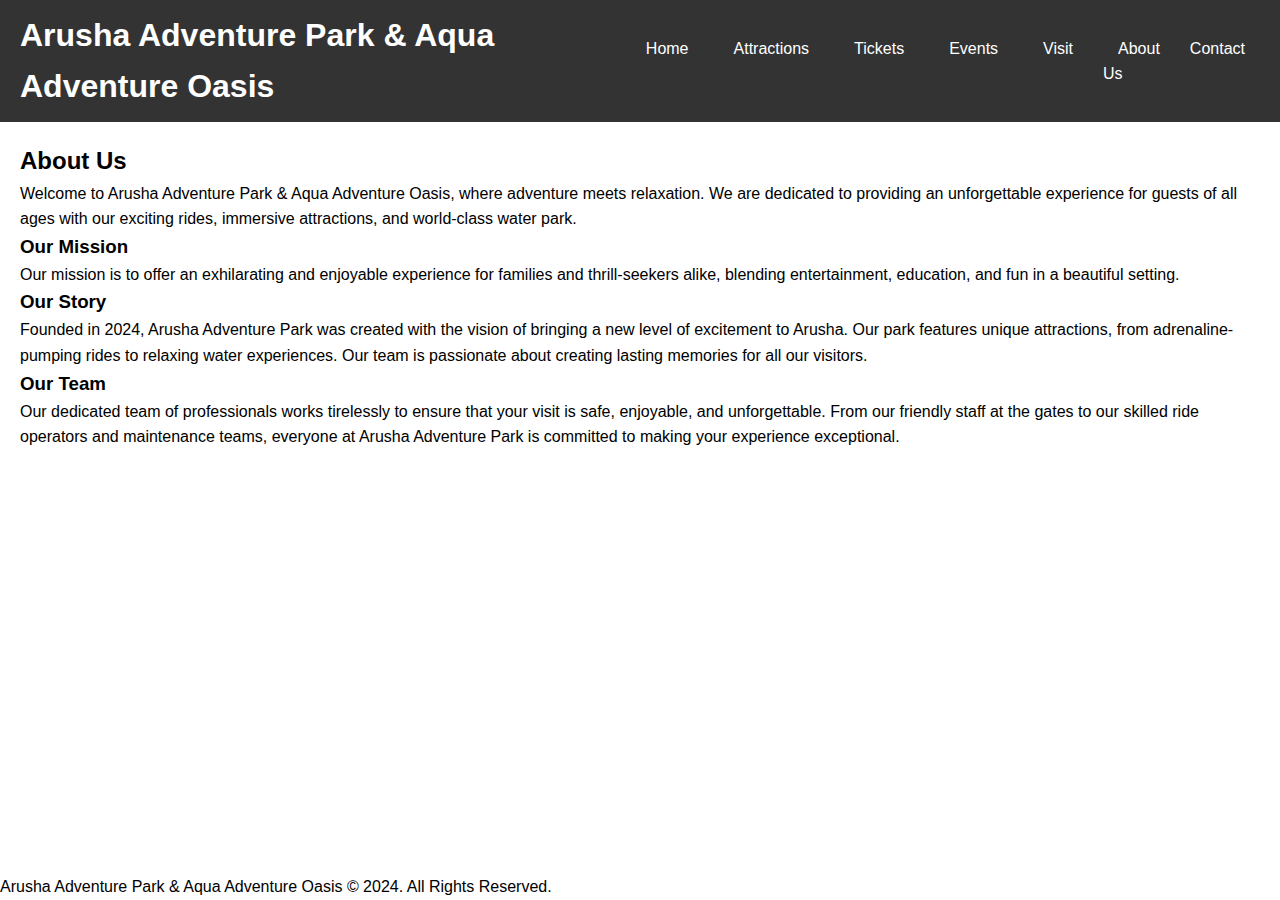
<file: about.html>
<!DOCTYPE html>
<html lang="en">
<head>
    <meta charset="UTF-8">
    <meta name="viewport" content="width=device-width, initial-scale=1.0">
    <title>About Us - Arusha Adventure Park & Aqua Adventure Oasis</title>
    <link rel="stylesheet" href="styles.css">
</head>
<body>
    <header>
        <nav>
            <div class="logo">
                <h1>Arusha Adventure Park & Aqua Adventure Oasis</h1>
            </div>
            <div class="menu-toggle" id="menu-toggle">
                <span class="bar"></span>
                <span class="bar"></span>
                <span class="bar"></span>
            </div>
            <ul class="nav-links">
                <li><a href="index.html">Home</a></li>
                <li><a href="attractions.html">Attractions</a></li>
                <li><a href="tickets.html">Tickets</a></li>
                <li><a href="events.html">Events</a></li>
                <li><a href="visit.html">Visit</a></li>
                <li><a href="about.html">About Us</a></li>
                <li><a href="contact.html">Contact</a></li>
            </ul>
        </nav>
    </header>
    <main>
        <section id="about" class="section">
            <h2>About Us</h2>
            <p>Welcome to Arusha Adventure Park & Aqua Adventure Oasis, where adventure meets relaxation. We are dedicated to providing an unforgettable experience for guests of all ages with our exciting rides, immersive attractions, and world-class water park.</p>
            <h3>Our Mission</h3>
            <p>Our mission is to offer an exhilarating and enjoyable experience for families and thrill-seekers alike, blending entertainment, education, and fun in a beautiful setting.</p>
            <h3>Our Story</h3>
            <p>Founded in 2024, Arusha Adventure Park was created with the vision of bringing a new level of excitement to Arusha. Our park features unique attractions, from adrenaline-pumping rides to relaxing water experiences. Our team is passionate about creating lasting memories for all our visitors.</p>
            <h3>Our Team</h3>
            <p>Our dedicated team of professionals works tirelessly to ensure that your visit is safe, enjoyable, and unforgettable. From our friendly staff at the gates to our skilled ride operators and maintenance teams, everyone at Arusha Adventure Park is committed to making your experience exceptional.</p>
        </section>
    </main>
    <footer>
        <p>Arusha Adventure Park & Aqua Adventure Oasis © 2024. All Rights Reserved.</p>
    </footer>
    <script src="script.js"></script>
</body>
</html>
</file>
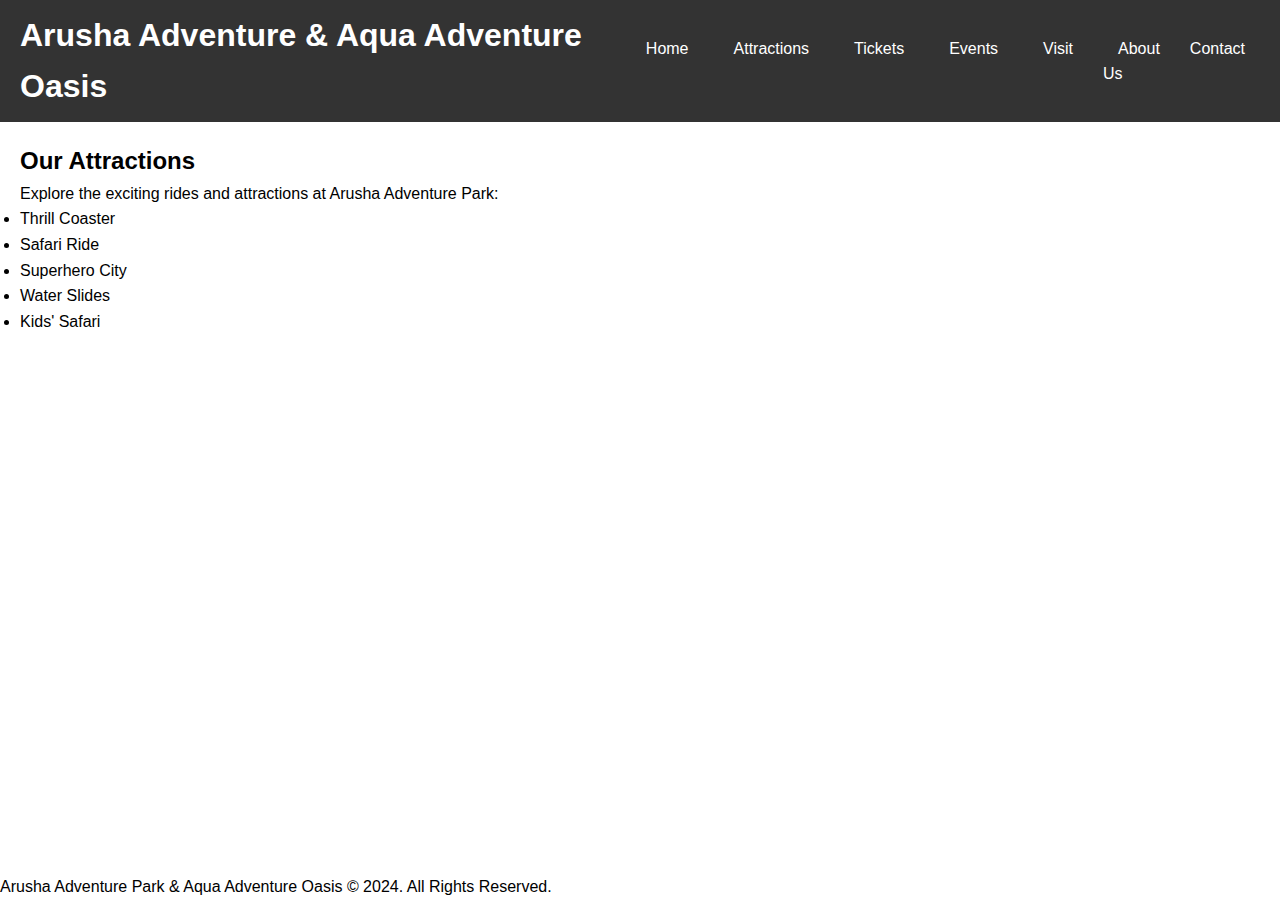
<file: attractions.html>
<!DOCTYPE html>
<html lang="en">
<head>
    <meta charset="UTF-8">
    <meta name="viewport" content="width=device-width, initial-scale=1.0">
    <title>Attractions - Arusha Adventure Park & Aqua Adventure Oasis</title>
    <link rel="stylesheet" href="styles.css">
</head>
<body>
    <header>
        <nav>
            <div class="logo">
                <h1>Arusha Adventure & Aqua Adventure Oasis</h1>
            </div>
            <div class="menu-toggle" id="menu-toggle">
                <span class="bar"></span>
                <span class="bar"></span>
                <span class="bar"></span>
            </div>
            <ul class="nav-links">
                <li><a href="index.html">Home</a></li>
                <li><a href="attractions.html">Attractions</a></li>
                <li><a href="tickets.html">Tickets</a></li>
                <li><a href="events.html">Events</a></li>
                <li><a href="visit.html">Visit</a></li>
                <li><a href="about.html">About Us</a></li>
                <li><a href="contact.html">Contact</a></li>
            </ul>
        </nav>
    </header>
    <main>
        <section id="attractions" class="section">
            <h2>Our Attractions</h2>
            <p>Explore the exciting rides and attractions at Arusha Adventure Park:</p>
            <ul>
                <li>Thrill Coaster</li>
                <li>Safari Ride</li>
                <li>Superhero City</li>
                <li>Water Slides</li>
                <li>Kids' Safari</li>
            </ul>
        </section>
    </main>
    <footer>
        <p>Arusha Adventure Park & Aqua Adventure Oasis © 2024. All Rights Reserved.</p>
    </footer>
    <script src="script.js"></script>
</body>
</html>
</file>
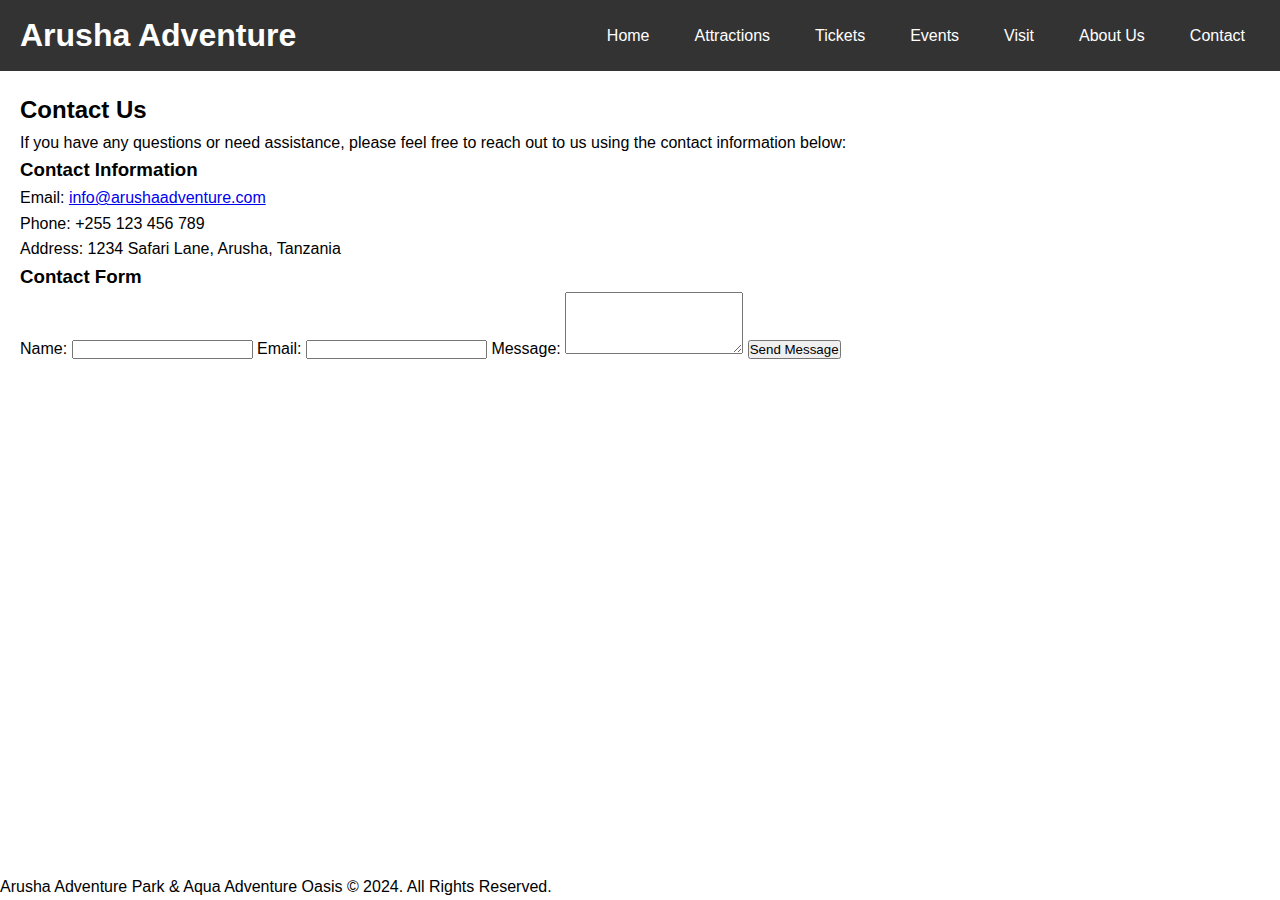
<file: contact.html>
<!DOCTYPE html>
<html lang="en">
<head>
    <meta charset="UTF-8">
    <meta name="viewport" content="width=device-width, initial-scale=1.0">
    <title>Contact Us - Arusha Adventure Park & Aqua Adventure Oasis</title>
    <link rel="stylesheet" href="styles.css">
</head>
<body>
    <header>
        <nav>
            <div class="logo">
                <h1>Arusha Adventure</h1>
            </div>
            <div class="menu-toggle" id="menu-toggle">
                <span class="bar"></span>
                <span class="bar"></span>
                <span class="bar"></span>
            </div>
            <ul class="nav-links">
                <li><a href="index.html">Home</a></li>
                <li><a href="attractions.html">Attractions</a></li>
                <li><a href="tickets.html">Tickets</a></li>
                <li><a href="events.html">Events</a></li>
                <li><a href="visit.html">Visit</a></li>
                <li><a href="about.html">About Us</a></li>
                <li><a href="contact.html">Contact</a></li>
            </ul>
        </nav>
    </header>
    <main>
        <section id="contact" class="section">
            <h2>Contact Us</h2>
            <p>If you have any questions or need assistance, please feel free to reach out to us using the contact information below:</p>
            <h3>Contact Information</h3>
            <p>Email: <a href="mailto:info@arushaadventure.com">info@arushaadventure.com</a></p>
            <p>Phone: +255 123 456 789</p>
            <p>Address: 1234 Safari Lane, Arusha, Tanzania</p>
            <h3>Contact Form</h3>
            <form action="submit_contact_form.php" method="post">
                <label for="name">Name:</label>
                <input type="text" id="name" name="name" required>
                <label for="email">Email:</label>
                <input type="email" id="email" name="email" required>
                <label for="message">Message:</label>
                <textarea id="message" name="message" rows="4" required></textarea>
                <button type="submit">Send Message</button>
            </form>
        </section>
    </main>
    <footer>
        <p>Arusha Adventure Park & Aqua Adventure Oasis © 2024. All Rights Reserved.</p>
    </footer>
    <script src="script.js"></script>
</body>
</html>
</file>
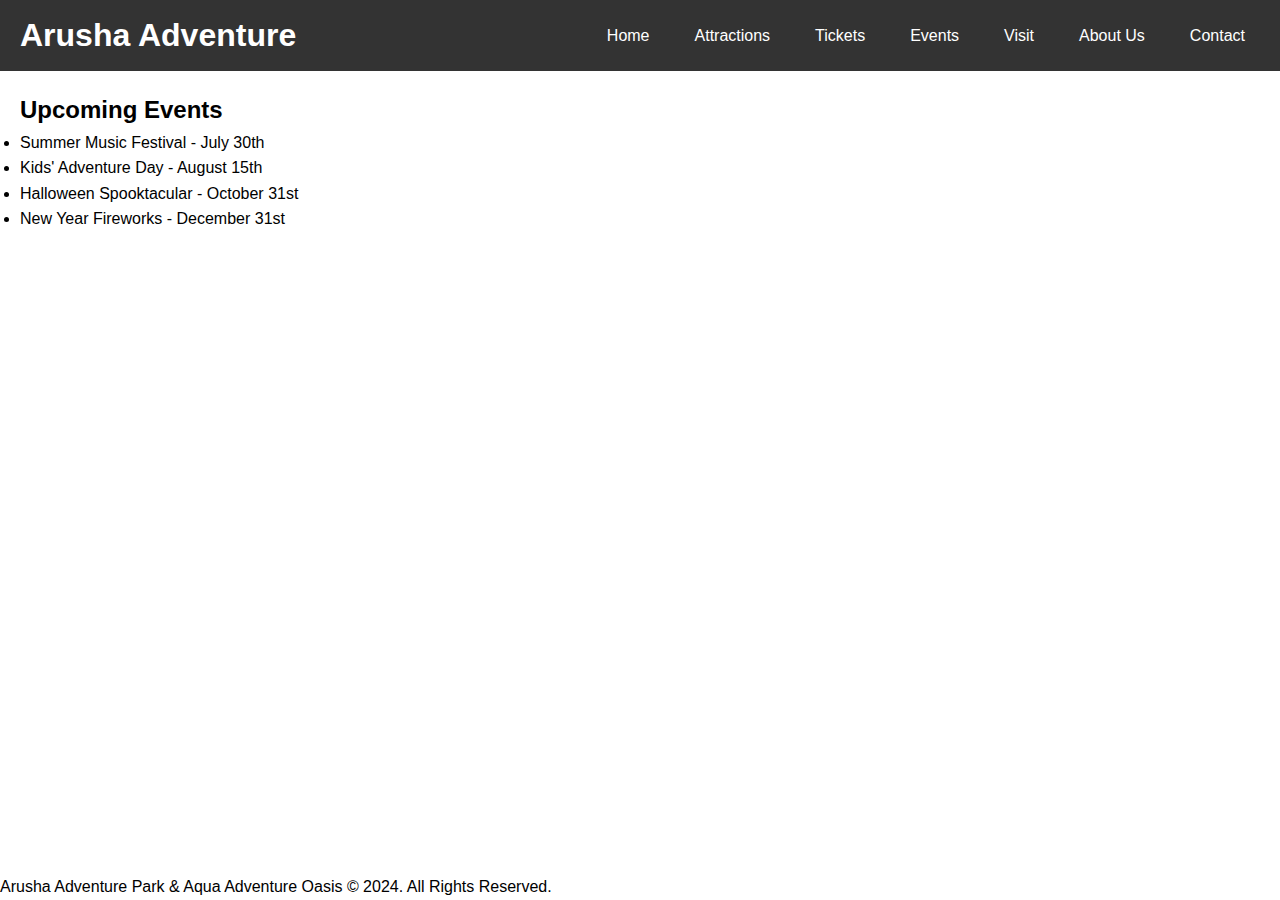
<file: events.html>
<!DOCTYPE html>
<html lang="en">
<head>
    <meta charset="UTF-8">
    <meta name="viewport" content="width=device-width, initial-scale=1.0">
    <title>Events - Arusha Adventure Park & Aqua Adventure Oasis</title>
    <link rel="stylesheet" href="styles.css">
</head>
<body>
    <header>
        <nav>
            <div class="logo">
                <h1>Arusha Adventure</h1>
            </div>
            <div class="menu-toggle" id="menu-toggle">
                <span class="bar"></span>
                <span class="bar"></span>
                <span class="bar"></span>
            </div>
            <ul class="nav-links">
                <li><a href="index.html">Home</a></li>
                <li><a href="attractions.html">Attractions</a></li>
                <li><a href="tickets.html">Tickets</a></li>
                <li><a href="events.html">Events</a></li>
                <li><a href="visit.html">Visit</a></li>
                <li><a href="about.html">About Us</a></li>
                <li><a href="contact.html">Contact</a></li>
            </ul>
        </nav>
    </header>
    <main>
        <section id="events" class="section">
            <h2>Upcoming Events</h2>
            <ul>
                <li>Summer Music Festival - July 30th</li>
                <li>Kids' Adventure Day - August 15th</li>
                <li>Halloween Spooktacular - October 31st</li>
                <li>New Year Fireworks - December 31st</li>
            </ul>
        </section>
    </main>
    <footer>
        <p>Arusha Adventure Park & Aqua Adventure Oasis © 2024. All Rights Reserved.</p>
    </footer>
    <script src="script.js"></script>
</body>
</html>
</file>
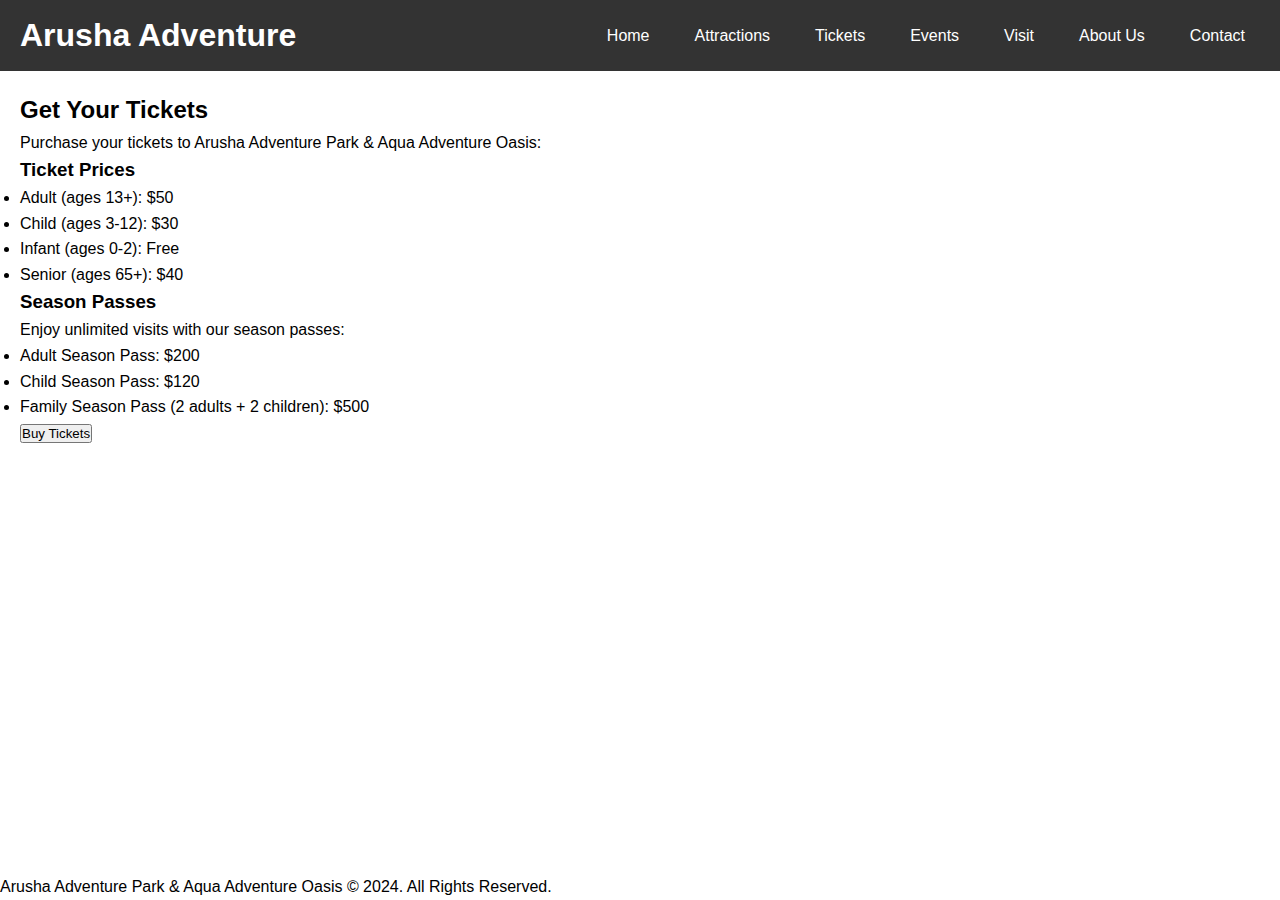
<file: tickets.html>
<!DOCTYPE html>
<html lang="en">
<head>
    <meta charset="UTF-8">
    <meta name="viewport" content="width=device-width, initial-scale=1.0">
    <title>Tickets - Arusha Adventure Park & Aqua Adventure Oasis</title>
    <link rel="stylesheet" href="styles.css">
</head>
<body>
    <header>
        <nav>
            <div class="logo">
                <h1>Arusha Adventure</h1>
            </div>
            <div class="menu-toggle" id="menu-toggle">
                <span class="bar"></span>
                <span class="bar"></span>
                <span class="bar"></span>
            </div>
            <ul class="nav-links">
                <li><a href="index.html">Home</a></li>
                <li><a href="attractions.html">Attractions</a></li>
                <li><a href="tickets.html">Tickets</a></li>
                <li><a href="events.html">Events</a></li>
                <li><a href="visit.html">Visit</a></li>
                <li><a href="about.html">About Us</a></li>
                <li><a href="contact.html">Contact</a></li>
            </ul>
        </nav>
    </header>
    <main>
        <section id="tickets" class="section">
            <h2>Get Your Tickets</h2>
            <p>Purchase your tickets to Arusha Adventure Park & Aqua Adventure Oasis:</p>
            <h3>Ticket Prices</h3>
            <ul>
                <li>Adult (ages 13+): $50</li>
                <li>Child (ages 3-12): $30</li>
                <li>Infant (ages 0-2): Free</li>
                <li>Senior (ages 65+): $40</li>
            </ul>
            <h3>Season Passes</h3>
            <p>Enjoy unlimited visits with our season passes:</p>
            <ul>
                <li>Adult Season Pass: $200</li>
                <li>Child Season Pass: $120</li>
                <li>Family Season Pass (2 adults + 2 children): $500</li>
            </ul>
            <button onclick="alert('Tickets coming soon!')">Buy Tickets</button>
        </section>
    </main>
    <footer>
        <p>Arusha Adventure Park & Aqua Adventure Oasis © 2024. All Rights Reserved.</p>
    </footer>
    <script src="script.js"></script>
</body>
</html>
</file>
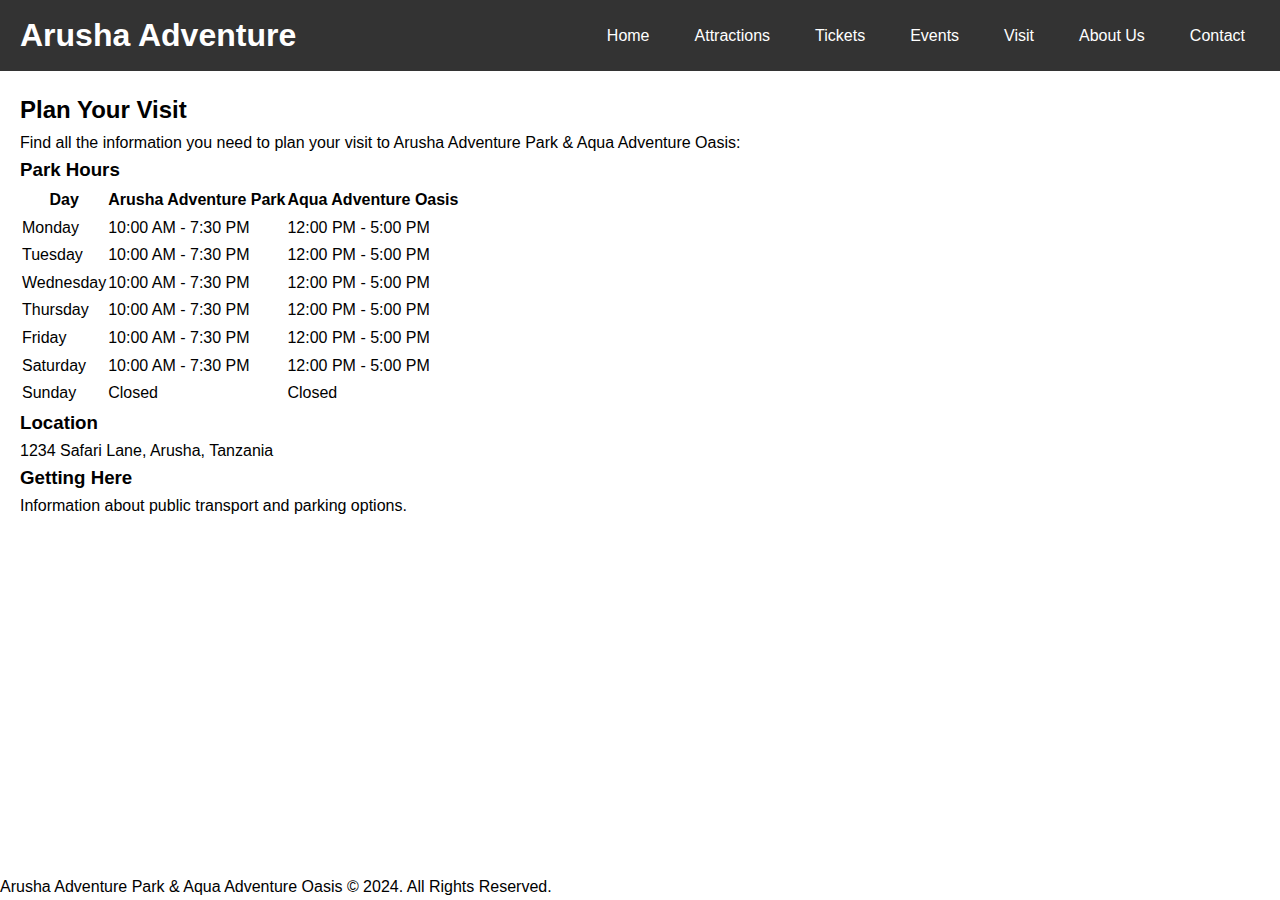
<file: visit.html>
<!DOCTYPE html>
<html lang="en">
<head>
    <meta charset="UTF-8">
    <meta name="viewport" content="width=device-width, initial-scale=1.0">
    <title>Visit Us - Arusha Adventure Park & Aqua Adventure Oasis</title>
    <link rel="stylesheet" href="styles.css">
</head>
<body>
    <header>
        <nav>
            <div class="logo">
                <h1>Arusha Adventure</h1>
            </div>
            <div class="menu-toggle" id="menu-toggle">
                <span class="bar"></span>
                <span class="bar"></span>
                <span class="bar"></span>
            </div>
            <ul class="nav-links">
                <li><a href="index.html">Home</a></li>
                <li><a href="attractions.html">Attractions</a></li>
                <li><a href="tickets.html">Tickets</a></li>
                <li><a href="events.html">Events</a></li>
                <li><a href="visit.html">Visit</a></li>
                <li><a href="about.html">About Us</a></li>
                <li><a href="contact.html">Contact</a></li>
            </ul>
        </nav>
    </header>
    <main>
        <section id="visit" class="section">
            <h2>Plan Your Visit</h2>
            <p>Find all the information you need to plan your visit to Arusha Adventure Park & Aqua Adventure Oasis:</p>
            <h3>Park Hours</h3>
            <table class="hours-table">
                <thead>
                    <tr>
                        <th>Day</th>
                        <th>Arusha Adventure Park</th>
                        <th>Aqua Adventure Oasis</th>
                    </tr>
                </thead>
                <tbody>
                    <tr>
                        <td>Monday</td>
                        <td>10:00 AM - 7:30 PM</td>
                        <td>12:00 PM - 5:00 PM</td>
                    </tr>
                    <tr>
                        <td>Tuesday</td>
                        <td>10:00 AM - 7:30 PM</td>
                        <td>12:00 PM - 5:00 PM</td>
                    </tr>
                    <tr>
                        <td>Wednesday</td>
                        <td>10:00 AM - 7:30 PM</td>
                        <td>12:00 PM - 5:00 PM</td>
                    </tr>
                    <tr>
                        <td>Thursday</td>
                        <td>10:00 AM - 7:30 PM</td>
                        <td>12:00 PM - 5:00 PM</td>
                    </tr>
                    <tr>
                        <td>Friday</td>
                        <td>10:00 AM - 7:30 PM</td>
                        <td>12:00 PM - 5:00 PM</td>
                    </tr>
                    <tr>
                        <td>Saturday</td>
                        <td>10:00 AM - 7:30 PM</td>
                        <td>12:00 PM - 5:00 PM</td>
                    </tr>
                    <tr>
                        <td>Sunday</td>
                        <td>Closed</td>
                        <td>Closed</td>
                    </tr>
                </tbody>
            </table>
            <h3>Location</h3>
            <p>1234 Safari Lane, Arusha, Tanzania</p>
            <h3>Getting Here</h3>
            <p>Information about public transport and parking options.</p>
        </section>
    </main>
    <footer>
        <p>Arusha Adventure Park & Aqua Adventure Oasis © 2024. All Rights Reserved.</p>
    </footer>
    <script src="script.js"></script>
</body>
</html>
</file>
<file: styles.css>
/* Basic reset */
* {
    margin: 0;
    padding: 0;
    box-sizing: border-box;
}

/* Body and main styles */
html, body {
    height: 100%;
    margin: 0;
}

body {
    display: flex;
    flex-direction: column;
    font-family: Arial, sans-serif;
    line-height: 1.6;
}

header {
    background: #333;
    color: #fff;
    padding: 10px 0;
}

nav {
    display: flex;
    justify-content: space-between;
    align-items: center;
    padding: 0 20px;
}

.logo h1 {
    margin: 0;
}

.nav-links {
    list-style: none;
    display: flex;
    gap: 15px;
}

.nav-links a {
    color: #fff;
    text-decoration: none;
    padding: 8px 15px;
}

.nav-links a:hover {
    background: #575757;
    border-radius: 4px;
}

.menu-toggle {
    display: none;
    cursor: pointer;
}

.menu-toggle .bar {
    display: block;
    width: 25px;
    height: 3px;
    background: #fff;
    margin: 5px 0;
}

main {
    flex: 1;
    padding: 20px;
}

/* Styles for park hours section */
.park-hours {
    background-color: #f4f4f4;
    padding: 20px;
    margin: 20px 0;
    border-radius: 5px;
}

.park-hours h2 {
    margin-bottom: 10px;
}

.park-hours ul {
    list-style: none;
    padding: 0;
}

.park-hours ul li {
    margin-bottom: 10px;
    font-size: 1.1em;
}

.park-hours ul li span {
    display: block;
    font-weight: bold;
}

/* Responsive styles */
@media (max-width: 768px) {
    .nav-links {
        display: none;
        flex-direction: column;
        width: 100%;
        background: #333;
        position: absolute;
        top: 60px;
        left: 0;
    }

    .nav-links.active {
        display: flex;
    }

    .menu-toggle {
        display: block;
    }

    .nav-links a {
        padding: 10px;
        text-align: center;
        border-bottom: 1px solid #444;
    }
}

/* Styles for the gallery */
.gallery-images {
    display: flex;
    gap: 10px;
    flex-wrap: wrap;
}

.gallery-images img {
    width: 100%;
    max-width: 300px;
    border-radius: 5px;
    transition: transform 0.3s ease;
}

.gallery-images img:hover {
    transform: scale(1.05);
}
</file>
